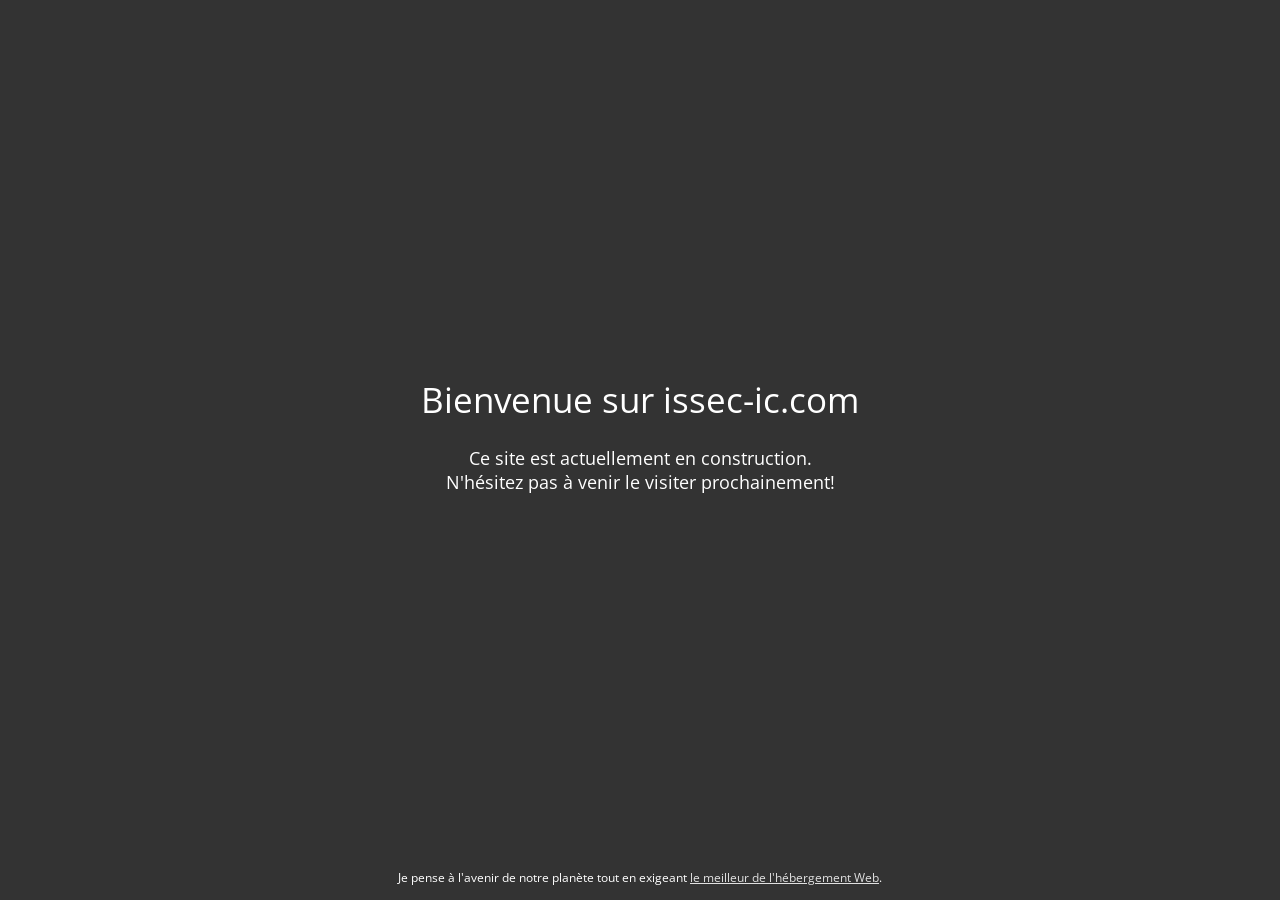
<file: issec-ic/maintenance.html>
<!DOCTYPE html>
<html lang="fr">
<head>
<meta charset="UTF-8">
<title>Bienvenue sur issec-ic.com</title>
<meta name="description" content="Ce site est actuellement en construction.">
<meta name="generator" content="hosting-page-builder">
<meta name="viewport" content="width=device-width, initial-scale=1">
<meta name="og:url" content="http://issec-ic.com/index.html">
<meta name="og:locale" content="fr">
<meta name="og:type" content="website">
<meta name="og:title" content="Bienvenue sur issec-ic.com">
<meta name="og:description" content="Ce site est actuellement en construction.">
<meta name="og:updated_time" content="1651497693">
<link rel="stylesheet" href="https://assets.storage.infomaniak.com/fonts/font-awesome/4.3.0/css/font-awesome.min.css">
<link rel="stylesheet" href="https://fonts.googleapis.com/css?family=Open Sans">
<style>
html,body{height:100%;padding:0;margin:0}.page{position:relative;display:table;table-layout:fixed;width:100%;height:100%;line-height:normal;text-align:center;font-family:Open Sans, sans-serif;font-size:1.1em;color:#fff;background-color:#f0f0f0;background-size:cover;background-position:50% 50%;background-repeat:no-repeat;background-attachment:fixed}h1,h2,h3,h4,h5{line-height:1.3;font-weight:normal}.bg-position-top{background-position:50% 0}.bg-position-middle{background-position:50% 50%}.bg-position-bottom{background-position:50% 100%}.page:before{content:"";position:absolute;top:0;left:0;bottom:0;right:0;filter:alpha(opacity=40);-ms-filter:"progid:DXImageTransform.Microsoft.Alpha(Opacity=40)";opacity:0.4}img{max-width:100%;width:auto\9;height:auto}a,a:link{color:inherit;filter:alpha(opacity=85);-ms-filter:"progid:DXImageTransform.Microsoft.Alpha(Opacity=85)";opacity:0.85}a:hover,a:focus,a:active{filter:alpha(opacity=100);-ms-filter:"progid:DXImageTransform.Microsoft.Alpha(Opacity=100)";opacity:1;-webkit-transition:all .3s ease-in-out;transition:all .3s ease-in-out}ul,ol{display:inline-block;text-align:left;max-width:50%}.container{position:relative;display:table-cell;width:100%;vertical-align:middle;padding:1em 2em;z-index:1}.content{max-width:900px;margin:0 auto}.social-links:empty{outline:1px solid yellow}.social-links{padding:1em 0;vertical-align:middle}.social-links a{padding:0 0.3em;line-height:normal}.hosting-info{position:absolute;display:block;bottom:0;left:0;right:0;padding:1em;font-size:0.8em}.hosting-info p{margin:0;padding:0;font-size:12px}.overlay-dark{background-color:#333}.overlay-dark:before{background-color:#333}.overlay-bright{background-color:white}.overlay-bright:before{background-color:white;filter:alpha(opacity=70);-ms-filter:"progid:DXImageTransform.Microsoft.Alpha(Opacity=70)";opacity:0.7}@media screen{.page[class]{background-image:url("https://assets.storage.infomaniak.website/images/background/unsplash/JbeBraLha7U-medium.jpg")}}body.debug:after{content:"default";position:fixed;left:0;bottom:0;background-color:white;color:black;padding:0.5em;font-size:10px;text-transform:uppercase}@media screen and (max-width: 640px){body.debug:after{content:"small"}h1{font-size:2em}ul,ol{max-width:none}.page{min-width:300px}.page .container{padding:3em}.page,.page[class]{background-image:url("https://assets.storage.infomaniak.website/images/background/unsplash/JbeBraLha7U-small.jpg")}}@media screen and (min-width: 641px) and (max-width: 1199px),(min-height:500px) and (max-height: 1199px){body.debug:after{content:"medium"}.page,.page[class]{background-image:url("https://assets.storage.infomaniak.website/images/background/unsplash/JbeBraLha7U-medium.jpg")}}@media screen and (min-width: 1200px){body.debug:after{content:"large"}.page,.page[class]{background-image:url("https://assets.storage.infomaniak.website/images/background/unsplash/JbeBraLha7U-large.jpg")}}.page .fallback-bg{display:none}.ie8 .page .fallback-bg{display:block;position:absolute;top:0;left:0;right:0;bottom:0;width:100%;height:100%;max-width:inherit;z-index:0}
</style>
</head>
<body>
<div id="page" class="page  overlay-dark bg-position-middle">
<div class="container">
<div class="content"><h1>Bienvenue sur issec-ic.com</h1><p>Ce site est actuellement en construction.<br/>N'hésitez pas à venir le visiter prochainement!</p></div>
<div class="social-links">
</div>
<div class="hosting-info">
<p>Je pense à l&#39;avenir de notre planète tout en exigeant <a href="https://www.infomaniak.com/fr/hebergement" target="_blank">le meilleur de l&#39;hébergement Web</a>.</p>
</div>
</div>
</div>
</body>
</html>
</file>
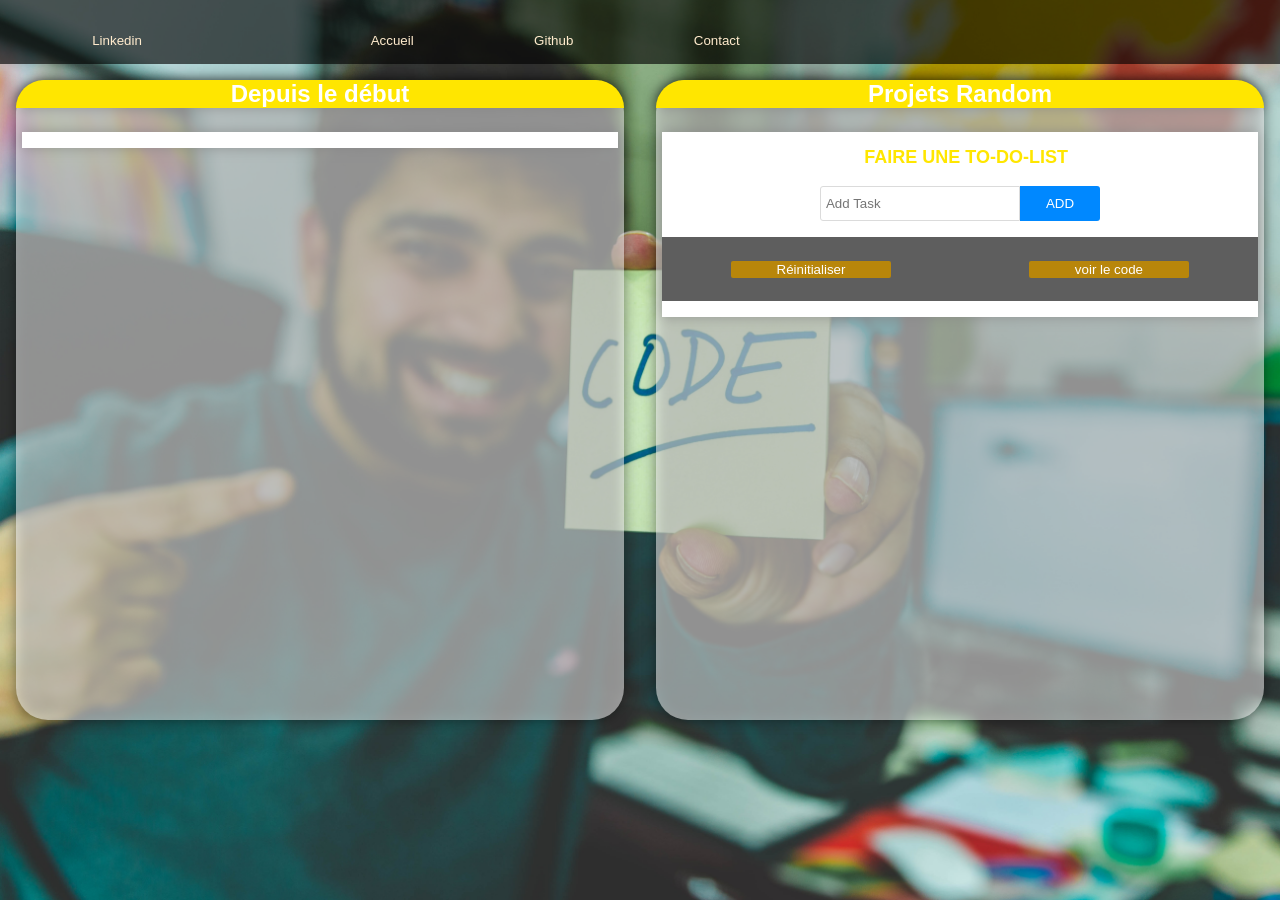
<file: merveillejora.github.io-main/Javascript.html>
<html>

<head>
    <title>Javascript</title>
    <meta charset="utf-8" />
      	<meta name="viewport" content="width=device-width, initial-scale=1.0">
    <link href="Style.css" rel="Stylesheet" />
    <link href="StyleJS.css" rel="Stylesheet" />
</head>

<body style="background-image: url(images/F9.jpg); background-size: cover; background-attachment: fixed;">
    <section id="navigation">
        <nav>
            <div class="boutonav">
                <a href="https://www.linkedin.com/in/jora-merveille-omva-3863a7222/" target="_blank"><input type="button" value="Linkedin" name="Linkedin" class="button" /></a>
                <a href="https://docs.google.com/forms/d/e/1FAIpQLScbGNA8gUHaj48xKDvDQ8fdR2VkA3BM70pk2NififLSFVhH8w/viewform?usp=sf_link" target="_blank">
                    <a href="index.html"><input type="button" value="Accueil" name="Accueil" class="button" /></a>
                    <a href="https://github.com/MerveilleJora" target="_blank"><input type="button" value="Github" name="Github" class="button" /></a>
                    <input type="button" value="Contact" name="Contact" class="button" />
                </a>
            </div>
        </nav>
    </section>

    <article>
        <section class="Part-JS">
            <h1 style="background-color: rgb(255, 230, 0); margin-top: 0; border-radius: 2rem 2rem 0 0;">Depuis le début</h1>
            <div class="content-JS">


            </div>
        </section>
        <section class="Part-JS">
            <h1 style="background-color: rgb(255, 230, 0); margin-top: 0; border-radius: 2rem 2rem 0 0;">Projets Random</h1>
            <div class="content-JS">
                <h2 style="text-align: center; color: rgb(255, 230, 0); width: 100%;">Faire une To-Do-List</h2><br><br>
                <br>
                <div class="box">
                    <div class="input">
                        <input type="text" placeholder="Add Task" value="" id="input" />
                        <button onclick="add()" onkeypress="add()">ADD</button>
                    </div>
                </div>
                <div class="items-container">
                    <ul class="items">
                    </ul>
                </div>
                <nav style="display: flex; justify-content: space-around;">
                    <a href="Javascript.html"><input value="Réinitialiser" style="background-color: darkgoldenrod; color: white; text-align: center; border-radius: 2px; width: 10rem; margin: auto; margin-top: 1.5rem; cursor: pointer;"></a>
                    <a href="https://github.com/MerveilleJora/TO-DO-list"><input value="voir le code" style="background-color: darkgoldenrod; color: white; text-align: center; border-radius: 2px; width: 10rem; margin: auto; margin-top: 1.5rem; cursor: pointer;"></a>
                </nav>
            </div>
        </section>
    </article>

    <script src="javascript.js"></script>
</body>

</html>
</file>
<file: merveillejora.github.io-main/Style.css>
/*ajout de polices*/

* {
    transition: 0.5s;
}

@font-face {
    font-family: 0;
    src: url();
}


/*document entier*/

body {
    font-family: 'Lucida Sans', 'Lucida Sans Regular', 'Lucida Grande', 'Lucida Sans Unicode', Geneva, Verdana, sans-serif;
    color: white;
    font-size: 100%;
    margin: 0;
    padding: 0;
    box-sizing: border-box;
}

.bodynuit {
    background-color: rgb(36, 25, 75);
}

.bodytechno {
    background-color: rgb(17, 34, 88);
}


/*thmes*/

.M {
    position: fixed;
    top: 5rem;
    left: 2rem;
    width: 10rem;
    height: 10rem;
    z-index: 5;
    filter: drop-shadow(0 0 0.20rem rgba(1, 35, 87, 0.842));
    transition: .5s;
}

.theme {
    margin: auto;
    margin-bottom: 1rem;
    height: 60px;
    width: 60px;
    border-radius: 30px;
    cursor: pointer;
    border: solid 3px;
    transition: .5s;
}

#clair {
    background-color: white;
    background-color: rgb(28, 94, 148);
}

#nuit {
    background-image: url("images/nuit.jpg");
    background-size: cover;
    border-color: rgb(17, 22, 19);
}

#techno {
    background-image: url("images/fond4.jpg");
    background-size: cover;
    border-color: rgb(36, 25, 75);
}


/*entête*/

#navigation {
    position: absolute;
    z-index: 2;
    top: 0;
    width: 100%;
    height: 5%;
    display: flex;
    justify-content: space-around;
}

nav {
    position: relative;
    top: 0;
    background-color: rgba(0, 0, 0, 0.63);
    color: ghostwhite;
    width: 100%;
    height: 4rem;
}

header {
    background-color: rgb(28, 94, 148);
    top: 0;
    width: 100%;
    padding: 5rem 0 2rem 0;
    transition: initial;
}

.headernuit {
    background-image: url("images/nuit.jpg");
    background-size: cover;
    background-attachment: fixed;
}

.headertechno {
    background-image: url("images/fond4.jpg");
    background-size: cover;
    background-attachment: fixed;
}

#Aproposid {
    width: 60rem;
    margin: auto;
    position: relative;
    display: flex;
    justify-content: space-between;
    height: max-content;
}

.boutonav {
    padding: 2rem;
    width: 60%;
    display: flex;
    justify-content: space-around;
}

input {
    background-color: rgba(0, 0, 0, 0);
    width: max-content;
    border: black;
    color: blanchedalmond;
}

.button {
    cursor: pointer;
}


/*contenu*/

main {
    width: 90%;
    position: relative;
    top: 2rem;
    margin: auto;
    margin-bottom: 5rem;
    filter: drop-shadow(0 0 0.20rem rgba(20, 21, 22, 0.842));
    display: flex;
    justify-content: space-between;
}

.blog {
    position: relative;
    top: 1.5rem;
    background-color: rgb(28, 94, 148);
    width: 60%;
    height: max-content;
    margin-bottom: 5rem;
}

#CV {
    width: 35%;
}

.blognuit {
    background-image: url('images/nuit.jpg');
    background-size: cover;
    background-attachment: fixed;
}

.blogtechno {
    background-image: url('images/fond4.jpg');
    background-size: cover;
    background-attachment: fixed;
}

h1 {
    background-color: rgb(28, 94, 148);
    width: 100%;
    font-size: x-large;
    text-align: center;
    cursor: pointer;
}

.h1nuit {
    background-image: url('images/nuit.jpg');
    background-size: cover;
    background-attachment: fixed;
}

.h1techno {
    background-image: url('images/fond4.jpg');
    background-size: cover;
    background-attachment: fixed;
}

.Part {
    display: none;
    position: relative;
    transition: .5s;
    width: 15rem;
    margin-bottom: 1rem;
}


/*ajout js*/

.show {
    display: initial;
    transition: .5s;
}

.content {
    background-color: white;
    width: 80%;
    margin: auto;
    padding-bottom: 0.5rem;
}

h3 {
    color: rgb(13, 13, 15);
    width: 80%;
    text-align: center;
    margin: auto;
    font-size: small;
    text-transform: uppercase;
}

.paragraphe1 {
    position: relative;
    color: black;
    width: 30rem;
}

.paragraphe1nuit {
    color: white;
}

.paragraphe1techno {
    color: white;
}

.paragraphe2 {
    position: relative;
    width: 90%;
    height: max-content;
    margin: auto;
    color: red;
    text-align: center;
}

.langage {
    color: black;
    text-align: center;
}

.span {
    width: 20%;
}

.content-langage {
    width: 80%;
    display: flex;
    justify-content: space-around;
    margin: 2rem auto;
}

.content-barP1 {
    position: relative;
    width: 70%;
    height: 2rem;
    background-color: rgb(198, 198, 211);
    border-radius: 1rem;
}

.progress1 {
    color: rgb(255, 255, 255);
    width: 100%;
    height: 100%;
    background-color: rgb(5, 110, 79);
    border-radius: 1rem;
    text-align: center;
}

.progress2 {
    color: rgb(255, 255, 255);
    width: 70%;
    height: 100%;
    background-color: rgb(146, 120, 5);
    border-radius: 1rem;
    text-align: center;
}

.progress3 {
    color: rgb(255, 255, 255);
    width: 30%;
    height: 100%;
    background-color: rgb(146, 45, 5);
    border-radius: 1rem;
    text-align: center;
}

.liste1 {
    width: 80%;
    margin: 4rem auto;
}

.profil {
    background-image: url("images/profil.jpeg");
    background-size: 26rem;
    background-position-x: center;
    background-position-y: center;
    width: 20rem;
    height: 20rem;
    border-radius: 100%;
}

.img-Lo {
    display: flex;
    flex-wrap: wrap;
    width: max-content;
    margin: auto;
}

.imgCertif {
    width: 100%;
    height: 100%;
}

.imgLo {
    width: 4%;
    height: 4%;
}

.imglogo {
    width: 22%;
}

.imgCertif {
    width: 100%;
}

#certif {
    background-color: rgb(255, 255, 255);
}

.certif-elements {
    width: 100%;
    margin: auto;
}

.typecertif {
    width: 100%;
    margin: auto;
    margin-top: 1rem;
    margin-bottom: 1rem;
    display: flex;
    flex-wrap: wrap;
    justify-content: space-around;
    ;
}

.C {
    width: 12rem;
    height: max-content;
    margin-bottom: 1rem;
    filter: drop-shadow(0 0 0.100rem rgba(1, 35, 87, 0.842));
}

footer {
    position: relative;
    top: 0;
    padding: .5rem;
    height: 5rem;
    background-color: rgb(220, 220, 220);
}


/*Le portefolio*/

h2 {
    position: absolute;
    z-index: 2;
    width: 25rem;
    text-transform: uppercase;
    font-size: large;
    text-align: center;
}

.fini {
    background-color: turquoise;
    width: 15rem;
}

.encours {
    background-color: sandybrown;
    width: 15rem;
}

.projet {
    width: 15rem;
    height: 17rem;
    margin: auto;
    margin-bottom: 2rem;
}

.projetini {
    background-color: white;
    filter: drop-shadow(0 0 0.30rem rgba(1, 35, 87, 0.842));
}

.projetnuit {
    background-color: rgb(31, 4, 42);
    filter: drop-shadow(0 0 0.30rem rgba(211, 211, 211, 0.842));
}

.content-projets {
    display: flex;
    flex-wrap: wrap;
}

.cesi {
    z-index: 2;
    position: fixed;
    width: 6rem;
    right: 1rem;
    top: 0;
    margin-top: 2rem;
    filter: drop-shadow(0 0 0.40rem rgba(1, 35, 87, 0.842));
}

.imgSB {
    width: 15rem;
    height: 10rem;
}

.imglang {
    position: relative;
    width: max-content;
    margin: auto;
}


/*Blog.html*/


/*Blog*/

#contenu-blog {
    position: relative;
    background-color: rgb(255, 255, 255);
    width: 80%;
    height: 80%;
    margin: auto;
    margin-top: 6rem;
    margin-bottom: 5rem;
    padding: 2rem;
    display: flex;
    flex-wrap: wrap;
    filter: drop-shadow(0 0 0.40rem rgba(0, 0, 0, 0.842));
    border-radius: 30px;
}

.category {
    filter: drop-shadow(0 0 0.40rem rgba(0, 0, 0, 0.842));
    width: 25%;
    height: max-content;
    margin: auto;
    cursor: pointer;
}

h4.titreblog {
    color: rgb(0, 0, 0);
    background-color: white;
    height: 1.5rem;
    position: relative;
    margin-bottom: 0;
    text-align: center;
    width: 45%;
    font-size: 60%;
}

.imgblog {
    width: 100%;
    height: 5%;
}

article {
    position: relative;
    top: 5rem;
    width: 80rem;
    margin: auto;
    display: flex;
    flex-wrap: wrap;
    justify-content: space-around;
}

.Part-JS {
    border-radius: 2rem;
    width: 38rem;
    height: 40rem;
    background-color: rgba(255, 255, 255, 0.52);
    filter: drop-shadow(0 0 0.40rem rgba(0, 0, 0, 0.842));
    margin-bottom: 5rem;
}

.content-JS {
    background-color: white;
    width: 98%;
    margin: auto;
    height: max-content;
    padding-bottom: 1rem;
}

 @media screen and (min-width: 800px) and (max-width: 1024px) {
    body {
        font-family: 'Lucida Sans', 'Lucida Sans Regular', 'Lucida Grande', 'Lucida Sans Unicode', Geneva, Verdana, sans-serif;
        color: white;
        font-size: 100%;
        margin: 0;
        padding: 0;
        box-sizing: border-box;
        transition: .5s;
    }
    .M {
        position: fixed;
        top: 5rem;
        left: 2rem;
        width: 5rem;
        height: 5rem;
        z-index: 5;
        filter: drop-shadow(0 0 0.20rem rgba(1, 35, 87, 0.842));
        transition: .5s;
    }
    .theme {
        margin: auto;
        margin-bottom: 1rem;
        height: 40%;
        width: 40%;
        border-radius: 30px;
        cursor: pointer;
        border: solid 3px;
        transition: .5s;
    }
    header {
        background-color: rgb(28, 94, 148);
        top: 0;
        width: 100%;
        padding: 7% 0 5% 0;
        transition: initial;
    }
    #Aproposid {
        text-align: end;
        width: 80%;
        margin: auto;
        position: relative;
        display: flex;
        justify-content: space-between;
        height: max-content;
    }
    .profil {
        background-image: url("images/profil.jpeg");
        background-size: 22rem;
        background-position-x: center;
        background-position-y: center;
        width: 15rem;
        height: 15rem;
        border-radius: 100%;
        margin: 7%;
    }
    main {
        width: 100%;
        position: relative;
        top: 2rem;
        margin: auto;
        margin-bottom: 5rem;
        filter: drop-shadow(0 0 0.20rem rgba(20, 21, 22, 0.842));
        display: flex;
        justify-content: space-between;
    }
    .blog {
        position: relative;
        top: 1.5rem;
        background-color: rgb(28, 94, 148);
        width: 55%;
        height: max-content;
        margin-bottom: 5rem;
    }
    #CV {
        width: 42%;
    }
    .content {
        background-color: white;
        width: 100%;
    }
    .C {
        width: 40%;
        height: max-content;
        margin-bottom: 1rem;
        filter: drop-shadow(0 0 0.100rem rgba(1, 35, 87, 0.842));
    }
    .cesi {
        z-index: 2;
        position: fixed;
        width: 4rem;
        right: 1rem;
        top: 0;
        margin-top: 2rem;
        filter: drop-shadow(0 0 0.40rem rgba(1, 35, 87, 0.842));
    }
    .imgSB {
        width: 12rem;
        height: 7rem;
    }
    .projet {
        width: 12rem;
        height: 14em;
        margin: auto;
        margin-bottom: 2rem;
    }
    .fini {
        background-color: turquoise;
        width: 12rem;
    }
    .encours {
        background-color: sandybrown;
        width: 12rem;
    }
    /*Blog*/
    #contenu-blog {
        position: relative;
        background-color: rgb(255, 255, 255);
        width: 60%;
        height: 80%;
        margin: auto;
        margin-top: 6rem;
        margin-bottom: 5rem;
        padding: 2rem;
        display: flex;
        flex-wrap: wrap;
        filter: drop-shadow(0 0 0.40rem rgba(0, 0, 0, 0.842));
        border-radius: 30px;
    }
    .category {
        filter: drop-shadow(0 0 0.40rem rgba(0, 0, 0, 0.842));
        width: 40%;
        height: max-content;
        margin: auto;
        cursor: pointer;
    }
    h4.titreblog {
        color: rgb(0, 0, 0);
        background-color: white;
        height: 1.5rem;
        position: relative;
        margin-bottom: 0;
        text-align: center;
        width: 50%;
        font-size: 60%;
    }
    .imgblog {
        width: 100%;
        height: 5%;
    }
}

 @media screen and (max-width: 799px) {
    body {
        font-family: 'Lucida Sans', 'Lucida Sans Regular', 'Lucida Grande', 'Lucida Sans Unicode', Geneva, Verdana, sans-serif;
        color: white;
        font-size: 100%;
        margin: 0;
        padding: 0;
        box-sizing: border-box;
        transition: .5s;
    }
     
     .content{
         width: 100%;
     }
    .M {
        position: absolute;
        top: 5rem;
        left: 2rem;
        width: 5rem;
        height: 5rem;
        z-index: 5;
        filter: drop-shadow(0 0 0.20rem rgba(1, 35, 87, 0.842));
        transition: .5s;
    }
    .theme {
        margin: auto;
        margin-bottom: 1rem;
        height: 40%;
        width: 60%;
        border-radius: 30px;
        cursor: pointer;
        border: solid 3px;
        transition: .5s;
    }
    header {
        background-color: rgb(28, 94, 148);
        top: 0;
        width: 100%;
        padding: 20% 0 5% 0;
        transition: initial;
    }
    #Aproposid {
        text-align: center;
        width: 90%;
        margin: auto;
        display: block;
        align-items: center;
        position: relative;
        height: max-content;
    }
    .paragraphe1 {
        position: relative;
        font-size: small;
        width: 100%;
    }
    .profil {
        background-image: url("images/profil.jpeg");
        background-size: 14rem;
        background-position-x: center;
        background-position-y: center;
        width: 10rem;
        height: 10rem;
        border-radius: 100%;
        margin: auto;
    }
    main {
        width: 98%;
        position: relative;
        top: 2rem;
        margin: auto;
        margin-bottom: 5rem;
        filter: drop-shadow(0 0 0.20rem rgba(20, 21, 22, 0.842));
        display: block;
    }
    .blog {
        position: relative;
        top: 1rem;
        background-color: rgb(28, 94, 148);
        width: 100%;
        height: max-content;
        margin-bottom: 5rem;
    }
    #CV {
        width: 100%;
    }
    .imgscreen {
        width: 2rem;
    }
    /*Blog*/
    #contenu-blog {
        position: relative;
        background-color: rgb(255, 255, 255);
        width: 60%;
        height: 80%;
        margin: auto;
        margin-top: 6rem;
        margin-bottom: 5rem;
        padding: 2rem;
        display: flex;
        flex-wrap: wrap;
        filter: drop-shadow(0 0 0.40rem rgba(0, 0, 0, 0.842));
        border-radius: 30px;
    }
    .category {
        filter: drop-shadow(0 0 0.40rem rgba(0, 0, 0, 0.842));
        width: 80%;
        height: max-content;
        margin: auto;
        cursor: pointer;
    }
    h4.titreblog {
        color: rgb(0, 0, 0);
        background-color: white;
        height: 1.5rem;
        position: relative;
        margin-bottom: 0;
        text-align: center;
        width: 45%;
        font-size: 60%;
    }
    .imgblog {
        width: 100%;
        height: 5%;
    }
}
</file>
<file: merveillejora.github.io-main/StyleJS.css>
/*To do list*/


/*Div box*/

.box {
    width: 280px;
    margin: auto;
}

.input {
    display: flex;
}

.box input {
    width: 200px;
    height: 35px;
    padding: 0 5px;
    outline: none;
    border: 1px solid #dbdbdb;
    border-radius: 3px 0 0 3px;
}

input::placeholder {
    font-family: 'Poppins', sans-serif;
}

.box button {
    width: 80px;
    height: 35px;
    border: none;
    background-color: #0088ff;
    border-radius: 0 3px 3px 0;
    color: #fff;
    font-family: 'Poppins', sans-serif;
    cursor: pointer;
}

.items-container {
    height: max-content;
    overflow: auto;
}

.items-container ul {
    list-style: none;
}

.items-container ul li {
    height: max-content;
    margin: 2px 0;
    padding: 0 12px;
    background-color: white;
    display: flex;
    align-items: center;
    justify-content: space-between;
    animation: .3s ease;
    overflow-x: auto;
    font-size: 15px;
    border-radius: 3px;
    font-family: 'Poppins', sans-serif;
    list-style: circle;
}

.li-text {
    color: black;
    display: block;
    width: 200px;
    overflow-x: auto;
}

.fa-trash {
    color: #d86f6f;
}

@keyframes effect {
    0% {
        transform: translateX(-400px);
        opacity: 0;
    }
    100% {
        transform: translateX(0px);
        opacity: 1;
    }
}
</file>
